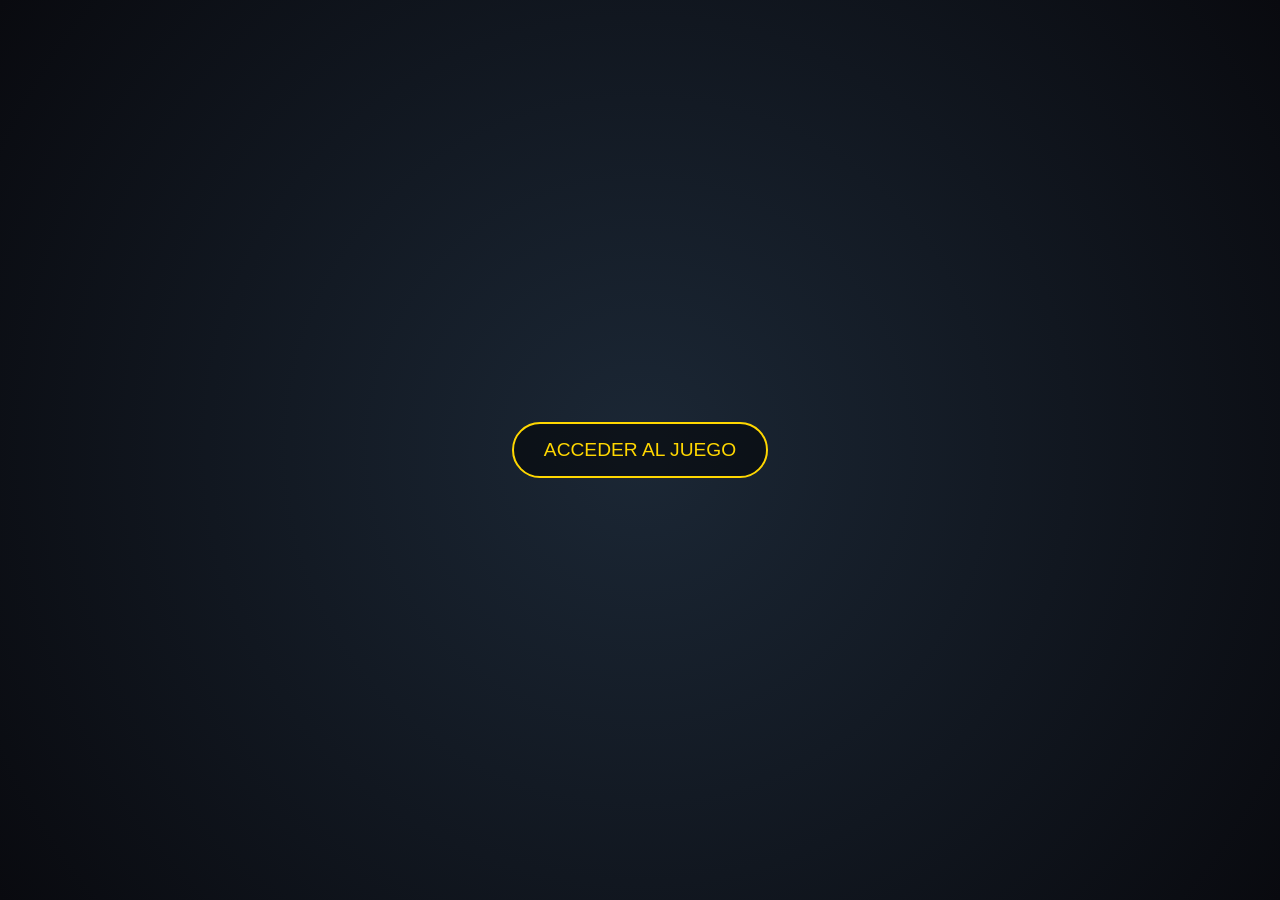
<file: index.html>
<!DOCTYPE html>
<html lang="es">
<head>
    <meta charset="UTF-8">
    <meta name="viewport" content="width=device-width, initial-scale=1.0, maximum-scale=1.0, user-scalable=no">
    <title>El Camino del Tiempo</title>
    <style>
        body, html { margin: 0; padding: 0; width: 100%; height: 100%; background: #000; overflow: hidden; font-family: 'Courier New', monospace; }
        
        /* Capa inicial de acceso */
        #capa-acceso {
            position: absolute; width: 100%; height: 100%; z-index: 20;
            display: flex; align-items: center; justify-content: center;
            background: radial-gradient(circle, #1b2735 0%, #090a0f 100%);
        }

        #btn-acceder {
            padding: 15px 30px; font-size: 1.2rem; color: #FFD700;
            background: rgba(0,0,0,0.5); border: 2px solid #FFD700;
            border-radius: 50px; cursor: pointer; text-transform: uppercase;
            animation: tintinear 2s infinite ease-in-out;
            white-space: nowrap; /* Evita que el texto se corte */
        }

        /* Ajuste de video para que no se corte */
        #video-intro {
            position: absolute; top: 0; left: 0;
            width: 100%; height: 100%;
            object-fit: contain; /* Cambiado a contain para evitar cortes en imágenes */
            background-color: #000;
            z-index: 10;
            display: none;
        }

        @keyframes tintinear {
            0%, 100% { opacity: 1; box-shadow: 0 0 10px #FFD700; }
            50% { opacity: 0.7; box-shadow: 0 0 30px #FFD700; }
        }
    </style>
</head>
<body>

    <div id="capa-acceso">
        <button id="btn-acceder" onclick="comenzarExperiencia()">ACCEDER AL JUEGO</button>
    </div>

    <video id="video-intro" playsinline webkit-playsinline>
        <source src="https://github.com/MrHOMERO/Los-takitos/raw/e2768393cc7ac3aec89ffc38dcdaf1bc5f014a59/lv_0_20260703030142.mp4" type="video/mp4">
    </video>

    <audio id="musica-intro" src="https://github.com/MrHOMERO/Los-takitos/raw/cfa35cb9c92150f6720f032b7fd2612c5e6ec4f5/fondo%20del%20juego.mp3"></audio>

    <script>
        function comenzarExperiencia() {
            document.getElementById('capa-acceso').style.display = 'none';
            
            const video = document.getElementById('video-intro');
            const musica = document.getElementById('musica-intro');

            video.style.display = 'block';
            
            // Reproducir video y música
            video.play();
            musica.play();
            
            video.onended = function() {
                musica.pause();
                musica.currentTime = 0;
                window.location.href = 'pantalla2.html';
            };
        }
    </script>
</body>
</html>
</file>
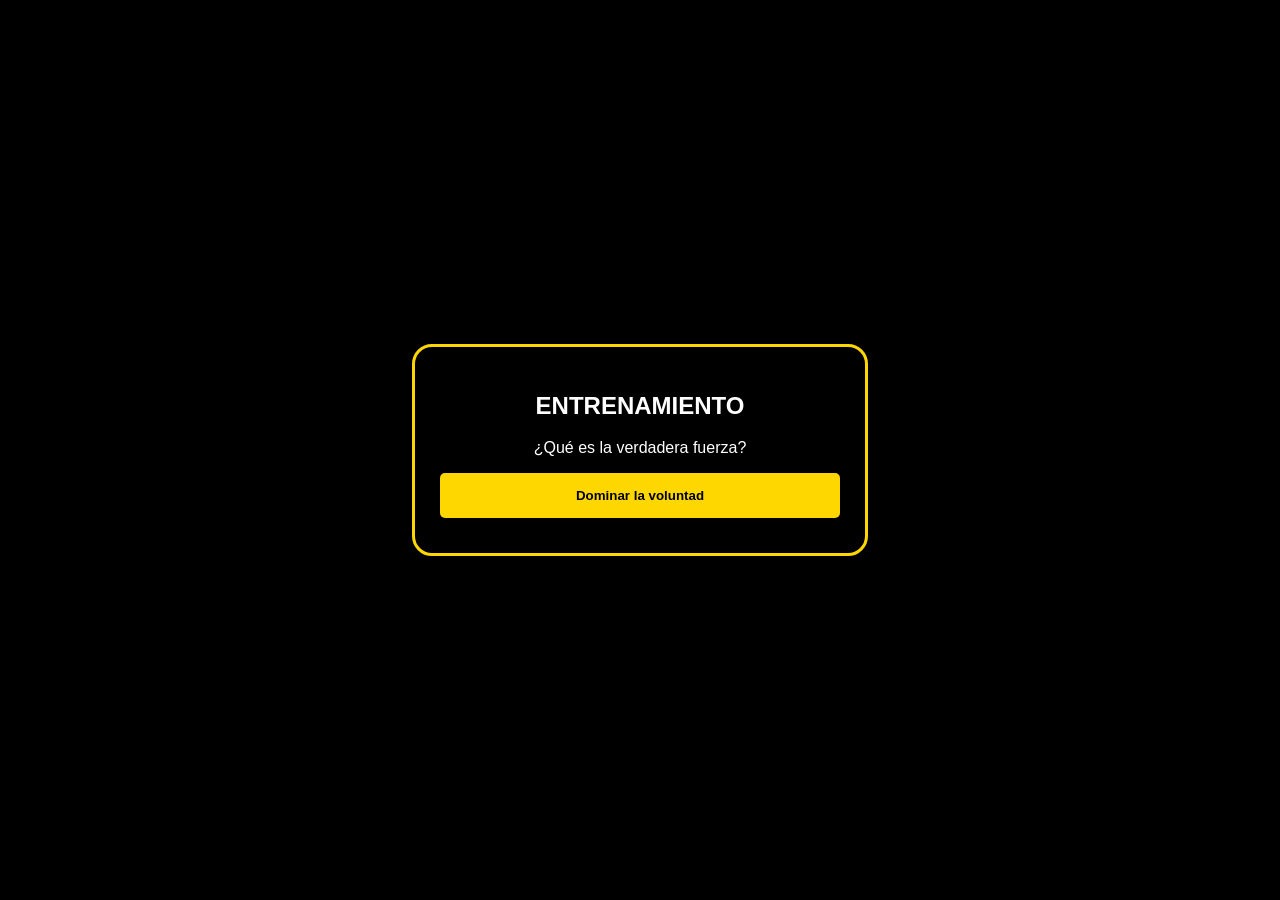
<file: juego_mejora.html>
<!DOCTYPE html>
<html lang="es">
<head>
    <meta charset="UTF-8">
    <title>Entrenamiento de Esencia</title>
    <link rel="stylesheet" href="style.css">
    <style>
        .pantalla { display: flex; flex-direction: column; align-items: center; justify-content: center; height: 100vh; text-align: center; color: #fff; }
        .carta-mejora { background: rgba(0, 0, 0, 0.85); border: 3px solid #FFD700; padding: 25px; border-radius: 20px; width: 90%; max-width: 400px; }
        .boton-opcion { display: block; width: 100%; margin: 10px 0; padding: 15px; background: #FFD700; border: none; border-radius: 5px; font-weight: bold; cursor: pointer; }
    </style>
</head>
<body>
    <div class="fondo-espacio"></div>

    <div class="pantalla">
        <div class="carta-mejora">
            <h2>ENTRENAMIENTO</h2>
            <p id="pregunta">Cargando conocimiento...</p>
            <div id="contenedor-opciones"></div>
        </div>
    </div>

    <script>
        // Simulamos un banco de preguntas simple
        const preguntas = [
            { q: "¿Qué es el tiempo según los antiguos?", a: "Un flujo infinito", stat: "sab" },
            { q: "¿Cómo se construye un legado?", a: "Con acciones constantes", stat: "int" },
            { q: "¿Qué es la verdadera fuerza?", a: "Dominar la voluntad", stat: "pod" }
        ];

        const seleccion = preguntas[Math.floor(Math.random() * preguntas.length)];
        document.getElementById('pregunta').innerText = seleccion.q;

        const btn = document.createElement("button");
        btn.innerText = seleccion.a;
        btn.className = "boton-opcion";
        btn.onclick = () => aplicarMejora(seleccion.stat);
        document.getElementById("contenedor-opciones").appendChild(btn);

        function aplicarMejora(stat) {
            let valorActual = parseInt(localStorage.getItem(stat)) || 0;
            localStorage.setItem(stat, valorActual + 10); // Sube 10 puntos
            
            alert("¡Has comprendido este fragmento! +10 en " + stat.toUpperCase());
            window.location.href = 'mapa.html'; // Volver al mapa
        }
    </script>
    <script src="juego.js"></script>
</body>
</html>
</file>
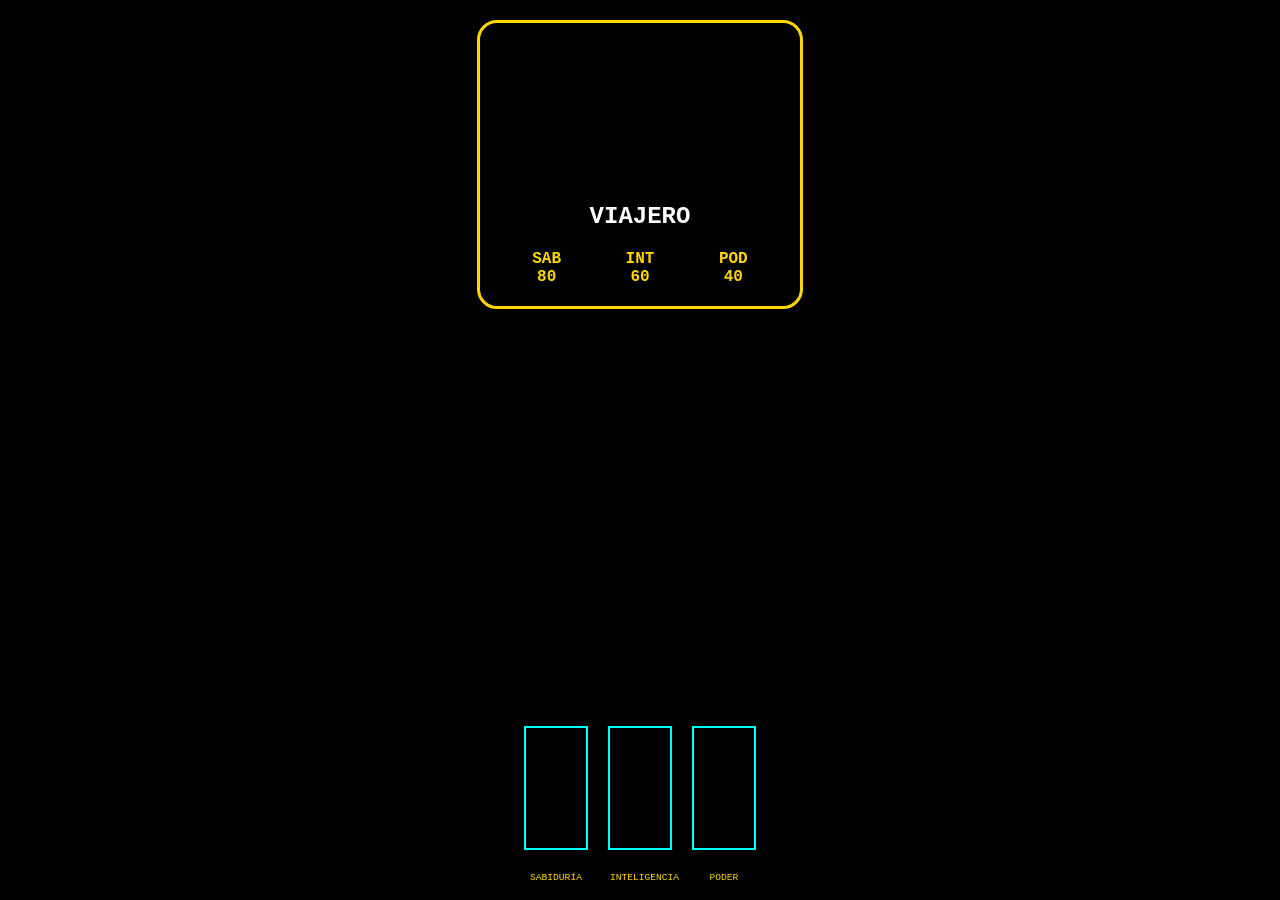
<file: mision.html>
<!DOCTYPE html>
<html lang="es">
<head>
    <meta charset="UTF-8">
    <meta name="viewport" content="width=device-width, initial-scale=1.0, maximum-scale=1.0, user-scalable=no">
    <title>Misión: Entrenamiento</title>
    <style>
        body { margin: 0; background: #000; color: white; font-family: 'Courier New', monospace; height: 100vh; display: flex; flex-direction: column; align-items: center; background-image: url('https://github.com/MrHOMERO/Los-takitos/raw/06e012f27cc8a6a49e529252620b5c76e1b1edfb/extensi%C3%B3n%20izquierda%20picante%20prime.jpg'); background-size: cover; background-position: center; touch-action: manipulation; }
        
        /* Tarjeta */
        #tarjeta-usuario { border: 3px solid #FFD700; padding: 20px; border-radius: 20px; background: rgba(0,0,0,0.8); margin-top: 20px; width: 280px; text-align: center; }
        #img-personaje { width: 140px; height: 140px; background: url('https://github.com/MrHOMERO/Los-takitos/raw/06e012f27cc8a6a49e529252620b5c76e1b1edfb/retouch_2026063003370289.png'); background-size: contain; background-repeat: no-repeat; margin: 0 auto; }
        .stats-row { display: flex; justify-content: space-around; margin-top: 15px; color: #FFD700; font-weight: bold; }

        /* Pantalla Final */
        #pantalla-final { display:none; position:fixed; top:0; left:0; width:100%; height:100%; background:rgba(0,0,0,0.95); z-index:9999; flex-direction:column; align-items:center; justify-content:center; }

        /* Barras */
        #contenedor-barras { display: flex; gap: 20px; margin-top: auto; margin-bottom: 50px; }
        .barra-caja { width: 60px; height: 120px; background: rgba(0,0,0,0.7); border: 2px solid #00FFFF; position: relative; cursor: pointer; }
        .barra-progreso { position: absolute; bottom: 0; width: 100%; height: 0%; background: #00FFFF; transition: height 0.1s; }
        .timer-display { position: absolute; top: -30px; width: 100%; text-align: center; color: #FFF; font-size: 1.2rem; font-weight: bold; z-index: 10; }
        .nombre-habilidad { position: absolute; bottom: -35px; width: 100%; text-align: center; font-size: 0.6rem; color: #FFD700; text-transform: uppercase; }
        
        #reloj-central { position: fixed; top: 50%; font-size: 5rem; color: #FFD700; display: none; z-index: 200; pointer-events: none; }
    </style>
</head>
<body>

    <div id="tarjeta-usuario">
        <div id="img-personaje"></div>
        <h2 id="display-nombre">VIAJERO</h2>
        <div class="stats-row">
            <div>SAB<br><span id="val-sab">0</span></div>
            <div>INT<br><span id="val-int">0</span></div>
            <div>POD<br><span id="val-pod">0</span></div>
        </div>
    </div>

    <div id="pantalla-final">
        <h2 style="color:#FFD700; margin-bottom:30px;">¡MISIÓN COMPLETADA!</h2>
        <button onclick="window.location.href='resultado_tarjeta.html'" style="padding:15px 25px; margin:10px; cursor:pointer; background:#FFD700; border:none; font-weight:bold; border-radius:10px; width:260px;">¿QUIERES VER TU PROGRESO?</button>
        <button onclick="window.location.href='intro_mundo1.html'" style="padding:15px 25px; margin:10px; cursor:pointer; background:#00FFFF; border:none; font-weight:bold; border-radius:10px; width:260px;">CONTINUAR MISIÓN</button>
    </div>

    <div id="reloj-central"></div>

    <div id="contenedor-barras">
        <div class="barra-caja" onclick="iniciarSecuencia(0)"><div class="timer-display" id="t0"></div><div class="barra-progreso" id="b0"></div><div class="nombre-habilidad">SABIDURÍA</div></div>
        <div class="barra-caja" onclick="iniciarSecuencia(1)"><div class="timer-display" id="t1"></div><div class="barra-progreso" id="b1"></div><div class="nombre-habilidad">INTELIGENCIA</div></div>
        <div class="barra-caja" onclick="iniciarSecuencia(2)"><div class="timer-display" id="t2"></div><div class="barra-progreso" id="b2"></div><div class="nombre-habilidad">PODER</div></div>
    </div>

    <script>
        window.onload = () => {
            const stats = JSON.parse(localStorage.getItem('statsPersonaje')) || { sabiduria: 80, inteligencia: 60, poder: 40 };
            document.getElementById('val-sab').innerText = stats.sabiduria;
            document.getElementById('val-int').innerText = stats.inteligencia;
            document.getElementById('val-pod').innerText = stats.poder;
            document.getElementById('display-nombre').innerText = localStorage.getItem('nombreViajero') || "VIAJERO";
        };

        let niveles = [0,0,0], usadas = [false,false,false], barraActiva = -1;

        function iniciarSecuencia(idx) {
            if(usadas[idx] || barraActiva !== -1) return;
            let contador = 3;
            const reloj = document.getElementById('reloj-central');
            reloj.style.display = 'block';
            let id = setInterval(() => {
                reloj.innerText = contador > 0 ? contador : "¡YA!";
                if(contador === 0) {
                    clearInterval(id);
                    setTimeout(() => { reloj.style.display = 'none'; comenzarCuentaRegresiva(idx); }, 500);
                }
                contador--;
            }, 800);
        }

        function comenzarCuentaRegresiva(idx) {
            barraActiva = idx;
            let tiempo = 10;
            let timerDiv = document.getElementById('t' + idx);
            timerDiv.innerText = tiempo;
            
            let interval = setInterval(() => {
                tiempo--;
                timerDiv.innerText = tiempo > 0 ? tiempo : "";
                if(tiempo <= 0) { 
                    clearInterval(interval); barraActiva = -1; usadas[idx] = true; 
                    document.getElementById('b' + idx).style.background = 'red';
                    if(usadas.every(u => u)) {
                        localStorage.setItem('nivelesFinales', JSON.stringify(niveles));
                        document.getElementById('pantalla-final').style.display = 'flex';
                    }
                }
            }, 1000);
        }

        document.body.onclick = (e) => {
            if(barraActiva !== -1) {
                niveles[barraActiva] = Math.min(niveles[barraActiva] + 1, 100);
                document.getElementById('b' + barraActiva).style.height = niveles[barraActiva] + "%";
            }
        };
    </script>
</body>
</html>
</file>
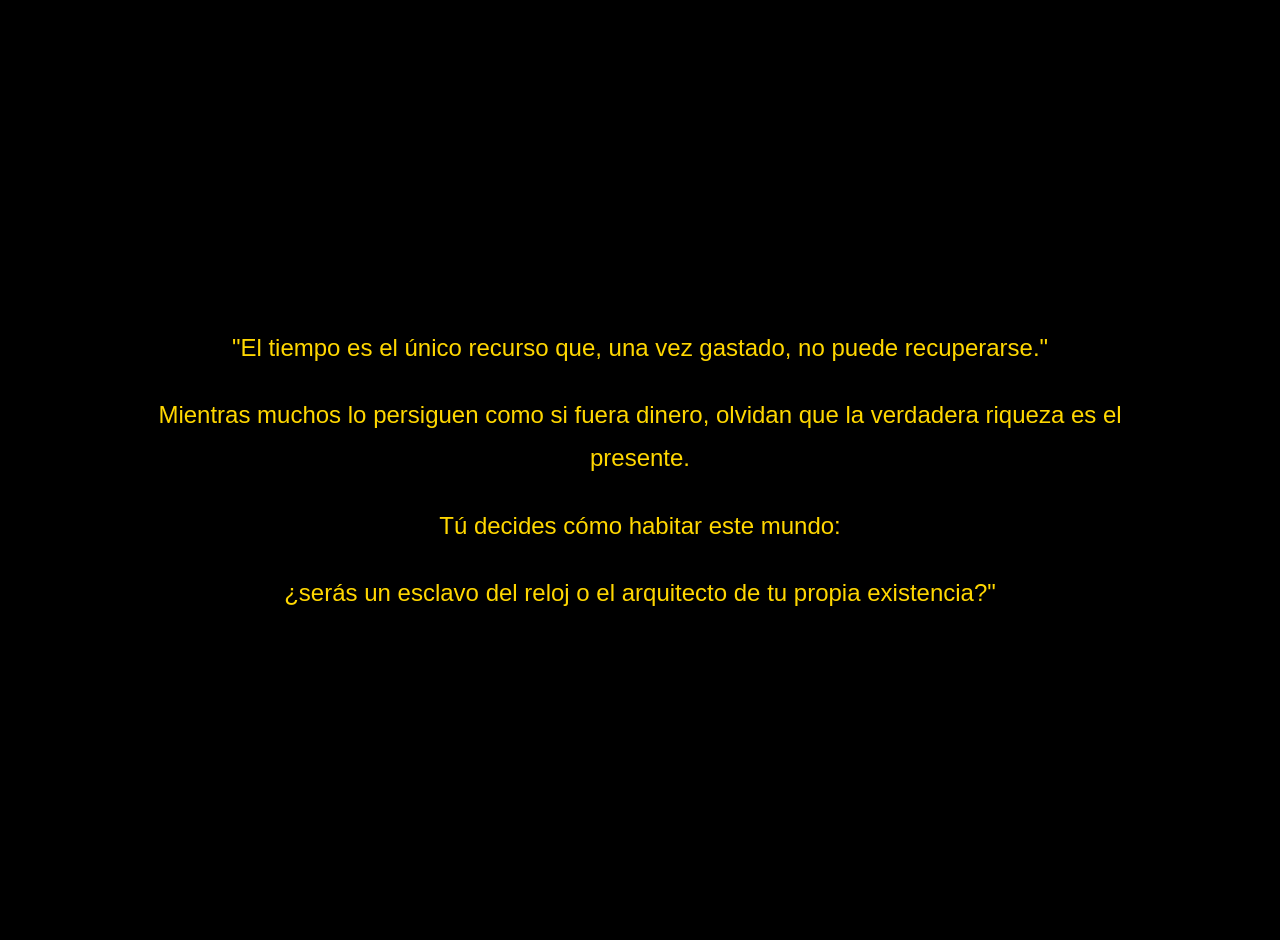
<file: pagina2.html>
<!DOCTYPE html>
<html lang="es">
<head>
    <meta charset="UTF-8">
    <meta name="viewport" content="width=device-width, initial-scale=1.0">
    <title>El Camino del Tiempo - Prólogo</title>
    <link rel="stylesheet" href="style.css">
    <style>
        /* Estilos específicos para el prólogo que heredan del fondo global */
        #prologo-container {
            display: flex;
            flex-direction: column;
            align-items: center;
            justify-content: center;
            height: 100vh;
            padding: 20px;
            text-align: center;
            background: rgba(0, 0, 0, 0.7); /* Capa oscura para leer mejor el texto */
        }
        
        #prologo { font-size: 1.5rem; line-height: 1.8; max-width: 80%; color: #FFD700; }
        #seleccion-personaje { display: none; }
    </style>
</head>
<body>

    <div class="fondo-espacio"></div>

    <div id="prologo-container">
        <div id="prologo">
            <p>"El tiempo es el único recurso que, una vez gastado, no puede recuperarse."</p>
            <p>Mientras muchos lo persiguen como si fuera dinero, olvidan que la verdadera riqueza es el presente.</p>
            <p>Tú decides cómo habitar este mundo:</p>
            <p>¿serás un esclavo del reloj o el arquitecto de tu propia existencia?"</p>
        </div>

        <div id="seleccion-personaje">
            <h2>¿Qué haces con un día libre inesperado?</h2>
            <button class="boton-jugar" onclick="asignar('acumulador')">Busco monetizar mis habilidades.</button>
            <button class="boton-jugar" onclick="asignar('guardian')">Comparto el tiempo con alguien especial.</button>
            <button class="boton-jugar" onclick="asignar('equilibrista')">Dedico el tiempo a mi crecimiento personal.</button>
        </div>
    </div>

    <script>
        setTimeout(() => {
            document.getElementById('prologo').style.display = 'none';
            document.getElementById('seleccion-personaje').style.display = 'block';
        }, 11000);

        function asignar(tipo) {
            localStorage.setItem('perfilJugador', tipo);
            alert("Has sido asignado como: " + tipo.toUpperCase());
            window.location.href = 'juego_principal.html';
        }
    </script>
</body>
</html>
</file>
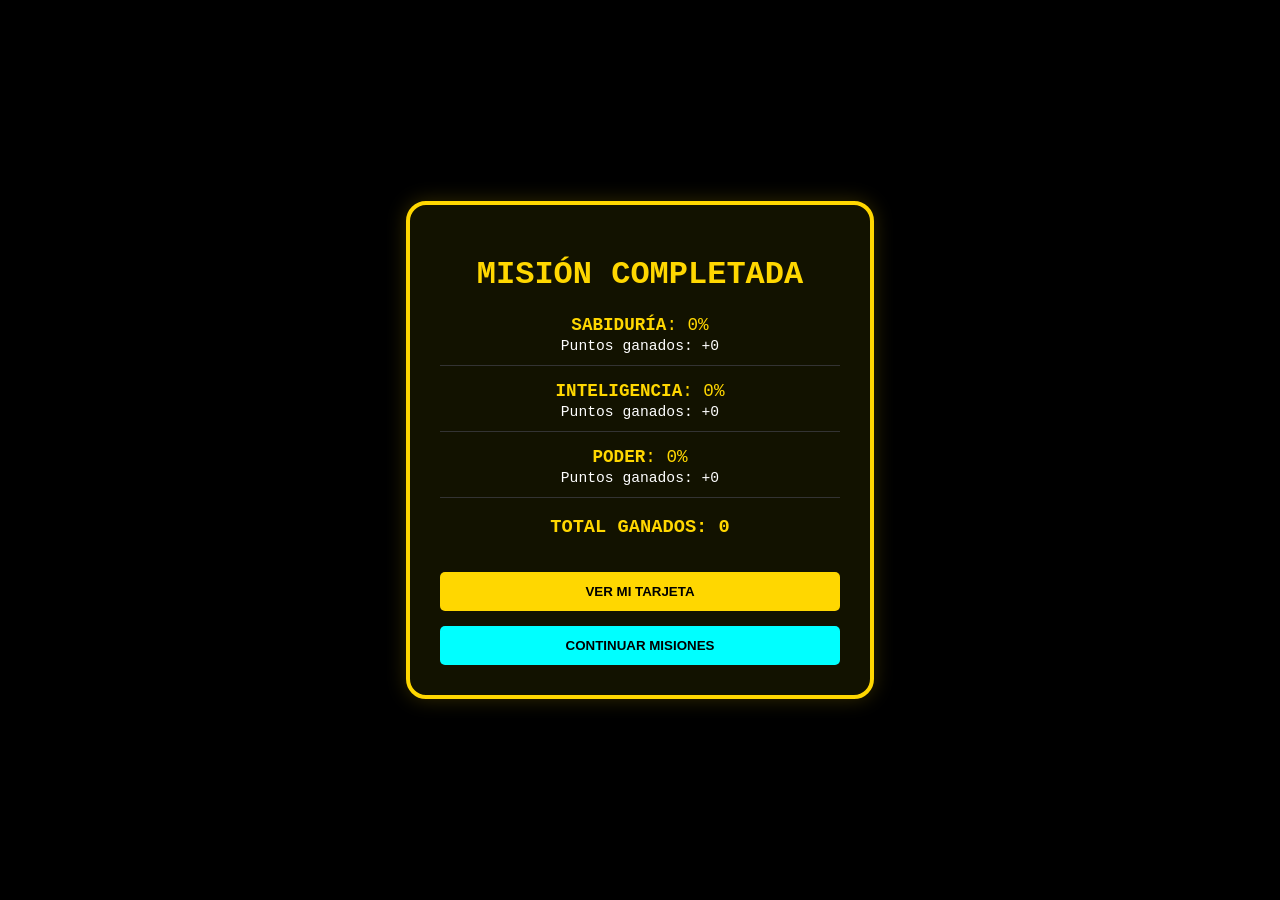
<file: resultado_tarjeta.html>
<!DOCTYPE html>
<html lang="es">
<head>
    <meta charset="UTF-8">
    <meta name="viewport" content="width=device-width, initial-scale=1.0, maximum-scale=1.0, user-scalable=no">
    <title>Resultados</title>
    <style>
        body { margin: 0; background: #000; color: #FFD700; font-family: 'Courier New', monospace; text-align: center; display: flex; flex-direction: column; align-items: center; justify-content: center; height: 100vh; }
        #tarjeta { border: 4px solid #FFD700; padding: 30px; width: 85%; max-width: 400px; border-radius: 20px; background: rgba(20, 20, 0, 0.9); box-shadow: 0 0 20px rgba(255, 215, 0, 0.2); }
        .fila-resultado { margin: 15px 0; font-size: 1.1rem; border-bottom: 1px solid #333; padding-bottom: 10px; }
        .btn-accion { margin-top: 15px; padding: 12px 25px; cursor: pointer; background: #FFD700; border: none; font-weight: bold; border-radius: 5px; text-transform: uppercase; width: 100%; }
        .btn-secundario { background: #00FFFF; }
    </style>
</head>
<body>

    <div id="tarjeta">
        <h1>MISIÓN COMPLETADA</h1>
        <div id="resultados-contenedor"></div>
        
        <button class="btn-accion" onclick="window.location.href='pantalla3.html'">VER MI TARJETA</button>
        <button class="btn-accion btn-secundario" onclick="window.location.href='intro_mundo1.html'">CONTINUAR MISIONES</button>
    </div>

    <script>
        // 1. Recuperar datos
        const resultados = JSON.parse(localStorage.getItem('nivelesFinales')) || [0, 0, 0];
        let stats = JSON.parse(localStorage.getItem('statsPersonaje')) || { sabiduria: 0, inteligencia: 0, poder: 0 };
        
        // 2. Marcar misión como completada inmediatamente al cargar esta pantalla
        localStorage.setItem('mision1Completada', 'true');

        const nombres = ["SABIDURÍA", "INTELIGENCIA", "PODER"];
        const contenedor = document.getElementById('resultados-contenedor');
        let totalPuntosGanados = 0;

        // 3. Procesar resultados
        resultados.forEach((val, i) => {
            let puntos = (val >= 100) ? 2 : (val >= 50 ? 1 : 0);
            totalPuntosGanados += puntos;
            
            if(i === 0) stats.sabiduria += puntos;
            if(i === 1) stats.inteligencia += puntos;
            if(i === 2) stats.poder += puntos;

            contenedor.innerHTML += `
                <div class="fila-resultado">
                    <strong>${nombres[i]}</strong>: ${val.toFixed(0)}% <br>
                    <small style="color:white;">Puntos ganados: +${puntos}</small>
                </div>
            `;
        });

        // 4. Guardar cambios permanentemente
        localStorage.setItem('statsPersonaje', JSON.stringify(stats));
        contenedor.innerHTML += `<h3>TOTAL GANADOS: ${totalPuntosGanados}</h3>`;
    </script>
</body>
</html>
</file>
<file: style.css>
/* Configuración básica */
body { margin: 0; padding: 0; font-family: sans-serif; background: #000; color: #fff; overflow-x: hidden; }

/* Fondo compartido */
.fondo-espacio { 
    position: fixed; top: 0; left: 0; width: 100%; height: 100%; z-index: -1; 
    background: url('https://raw.githubusercontent.com/MrHOMERO/Los-takitos/main/pagina1fondo.jpg') no-repeat center center; 
    background-size: cover; 
}

.pantalla { display: flex; flex-direction: column; align-items: center; justify-content: center; min-height: 100vh; text-align: center; padding: 20px; box-sizing: border-box; }

/* Título */
.titulo-juego {
    font-size: 2.5rem;
    color: transparent;
    -webkit-text-stroke: 2px #FFD700;
    text-shadow: 0 0 10px rgba(255, 215, 0, 0.5);
    margin-bottom: 20px;
}

/* --- TARJETA DE PERSONAJE MEJORADA --- */
.tarjeta-personaje, .carta-personaje {
    width: 90%;           /* Ocupa más ancho en celular */
    max-width: 450px;     /* Límite ligeramente más grande */
    margin: 30px auto;
    padding: 30px;
    background: rgba(0, 0, 0, 0.85); /* Fondo más oscuro para que resalte el dorado */
    border: 4px solid #FFD700;
    border-radius: 25px;
    text-align: center;
    box-shadow: 0 0 40px rgba(255, 215, 0, 0.3);
}

/* Imagen de personaje más grande */
.carta-img, .imagen-personaje {
    width: 100%;          
    max-height: 35vh;     /* Ocupa hasta un 35% de la altura de la pantalla */
    object-fit: contain; 
    border-radius: 15px;
    display: block;
    margin: 0 auto 20px auto;
}

/* Texto del nombre / esencia */
.nombre-esencia, #nombre-jugador {
    font-size: 2rem;      
    color: #FFD700;
    margin: 15px 0;
    text-transform: uppercase;
    font-weight: bold;
}

/* Botones estilo móvil (fáciles de tocar) */
.boton-jugar { 
    text-decoration: none; 
    padding: 20px 40px; 
    background: #FFD700; 
    border-radius: 50px; /* Bordes bien redondeados */
    font-weight: bold; 
    color: black; 
    margin-top: 25px; 
    transition: transform 0.2s; 
    cursor: pointer; 
    border: none; 
    font-size: 1.2rem; 
    width: 90%;
    max-width: 300px;
}

.pregunta-texto {
    color: #ffffff;
    font-size: 1.3rem;
    margin: 20px 0;
    text-shadow: 1px 1px 4px #000;
}
</file>
